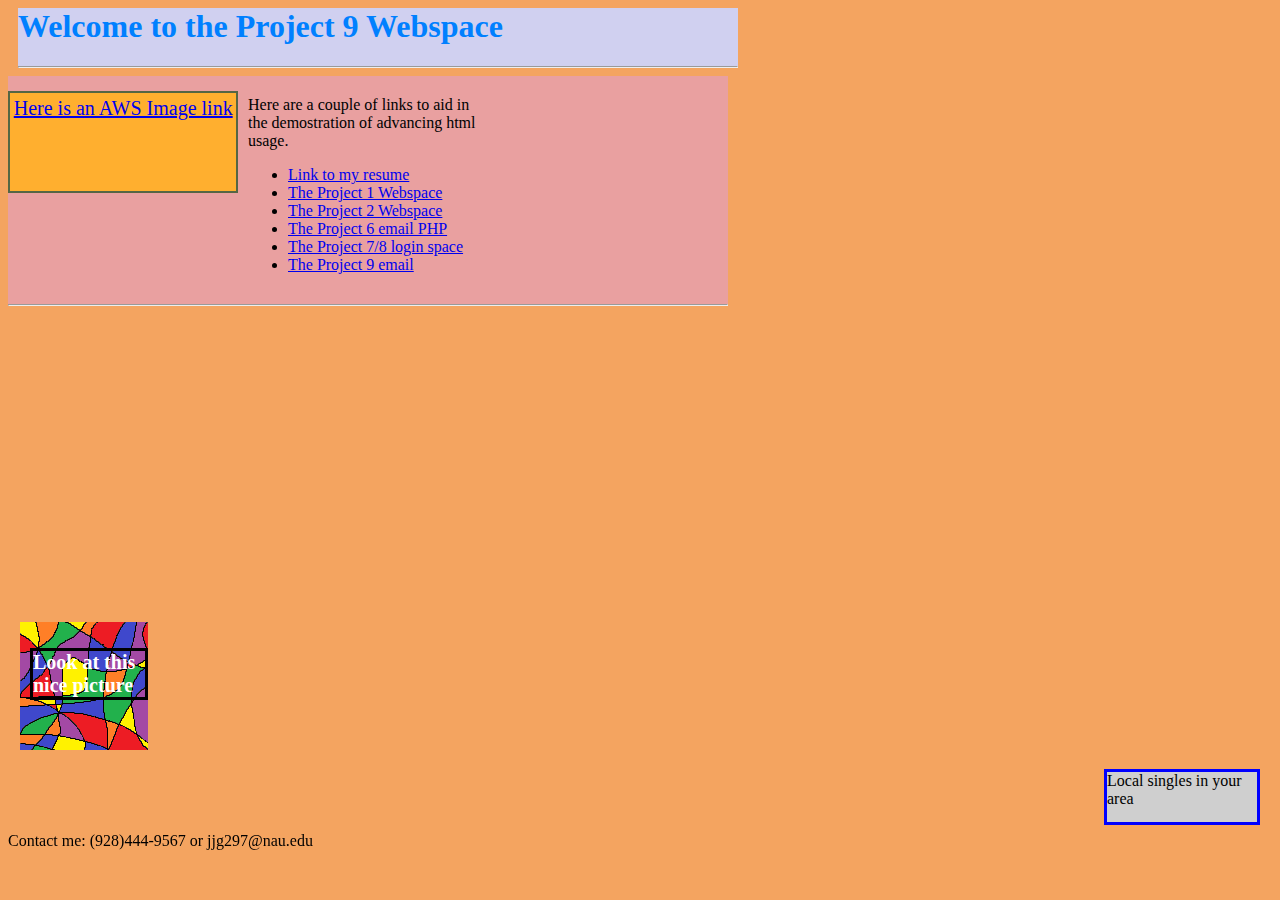
<file: legacy/index.html>
<html>
	<head>
		<title>
			Project 9
		</title>
		<meta NAME= "AUTHOR" CONTENT= "Jesus Garcia - CS212" >
		<link href="styles.css" type="text/css" rel="stylesheet" />
	</head>
	<body style="background-color:#F4A460">
		<p lang="en-us">
			<div id="header"> <h1> Welcome to the Project 9 Webspace </h1> <hr > </div>
			<div id="page-container">
				<div id="leftSidebar"><a href="https://s3-us-west-1.amazonaws.com/jjg297-my-first-bucket/Images/1920x1080-2.jpg">
					Here is an AWS Image link</a></div>				
				<div id="mainContent"> Here are a couple of links to aid in the demostration of advancing html usage. <br />
					<ul>
						<li><a href="Project3/resume.html"> Link to my resume </a></li>
						<li><a href="Project1/index.html"> The Project 1 Webspace </a></li>
						<li><a href="Project2/index.html"> The Project 2 Webspace </a></li>
                        <li><a href="Project6/index.php"> The Project 6 email PHP </a></li>
						<li><a href="Project7/home.php"> The Project 7/8 login space </a></li>
						<li><a href="Project9/index.php"> The Project 9 email </a></li>
					</ul>
				</div>
				<div id="footer"> Contact me: (928)444-9567 or jjg297@nau.edu </div>
				<div id="fixedNotification"> Local singles in your area </div>
				<div id="AbsPos"> <img src="VenGoh.png" alt="A very nice picture" title="This beautiful piece of artwork was sold for $100,000,000,000 last year." /> <br />
					<div id="AbsPos2"><b> Look at this nice picture </b></div>
				</div>
			<hr />
			</div>
		</p>
	</body>
</html><!-- -->
</file>
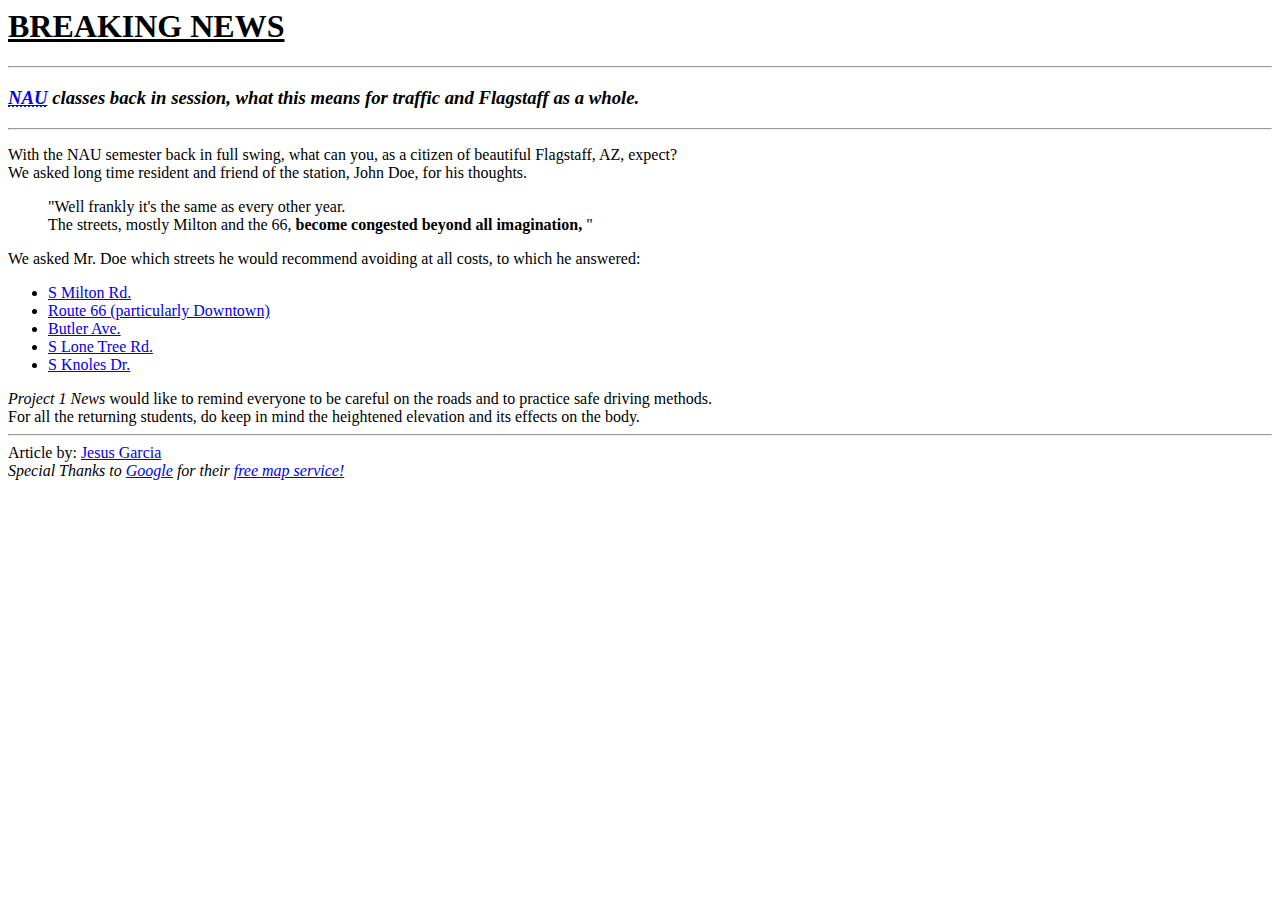
<file: legacy/Project1/index.html>
<html>
	<head>
		<title>
			Project 1 News
		</title>
		<meta NAME= "AUTHOR" CONTENT= "Jesus Garcia - CS212" >
	</head>
	<body>
		<h1>
			<u>BREAKING NEWS</u>
		</h1>
		<hr />
		<h3>
			<i><a href="http://www.nau.edu"><acronym title="Northern Arizona University">NAU</acronym></a> classes back in session, what this means for traffic and Flagstaff as a whole.</i>
		</h3>
		<hr />
		<p lang="en-us">
				With the NAU semester back in full swing, what can you, as a citizen of beautiful Flagstaff, AZ, expect? <br />
			We asked long time resident and friend of the station, John Doe, for his thoughts. <br />
				<blockquote>
					"Well frankly it's the same as every other year. <br />
					The streets, mostly Milton and the 66, <b> become congested beyond all imagination, </b>"
				</blockquote>
			We asked Mr. Doe which streets he would recommend avoiding at all costs, to which he answered:
				<ul>
					<li><a href="https://goo.gl/maps/xWKGLhJJb6J2"> S Milton Rd. </a></li>
					<li><a href="https://goo.gl/maps/9F3V8H7tHNs"> Route 66 (particularly Downtown)</a></li>
					<li><a href="https://goo.gl/maps/PkjJhyKABds"> Butler Ave. </a></li>
					<li><a href="https://goo.gl/maps/QKqAr8KSvfp"> S Lone Tree Rd.</a></li>
					<li><a href="https://goo.gl/maps/EVCvXdAkMF82"> S Knoles Dr. </a></li>
				</ul>
			<i>Project 1 News</i> would like to remind everyone to be careful on the roads and to practice safe driving methods. <br />
			For all the returning students, do keep in mind the heightened elevation and its effects on the body.
			<hr />
			Article by: <a href="mailto:jjg297@nau.edu">Jesus Garcia</a> <br />
			<i>Special Thanks to <a href="http://www.google.com">Google</a>  for their <a href="http://maps.google.com">free map service!</a></i>
		</p>
	</body>
</html>
</file>
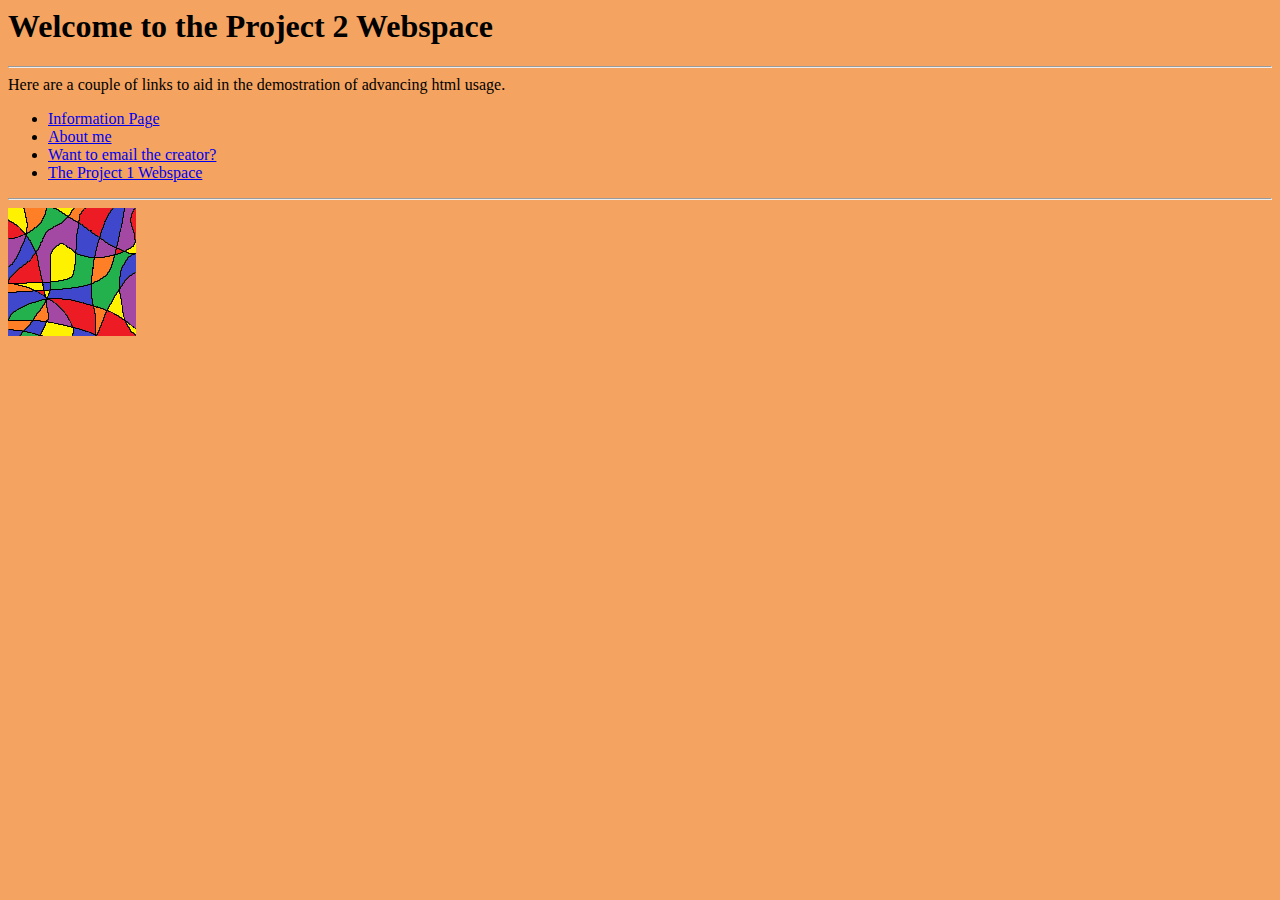
<file: legacy/Project2/index.html>
<html>
	<head>
		<title>
			Project 2 WS
		</title>
		<meta NAME= "AUTHOR" CONTENT= "Jesus Garcia - CS212" >
	</head>
	<body style="background-color:#F4A460;">
		<p lang="en-us">
			<h1> Welcome to the Project 2 Webspace </h1> <hr >
			Here are a couple of links to aid in the demostration of advancing html usage. <br />
				<ul>
					<li><a href="info.html"> Information Page </a></li>
					<li><a href="about.html"> About me </a></li>
					<li><a href="email.html"> Want to email the creator? </a></li>
					<li><a href="../Project1/index.html"> The Project 1 Webspace </a></li>
				</ul>
			<hr />
			<img src="../VenGoh.png" alt="A very nice picture" title="This beautiful piece of artwork was sold for $100,000,000,000 last year." /> <br />
		</p>
	</body>
</html>
</file>
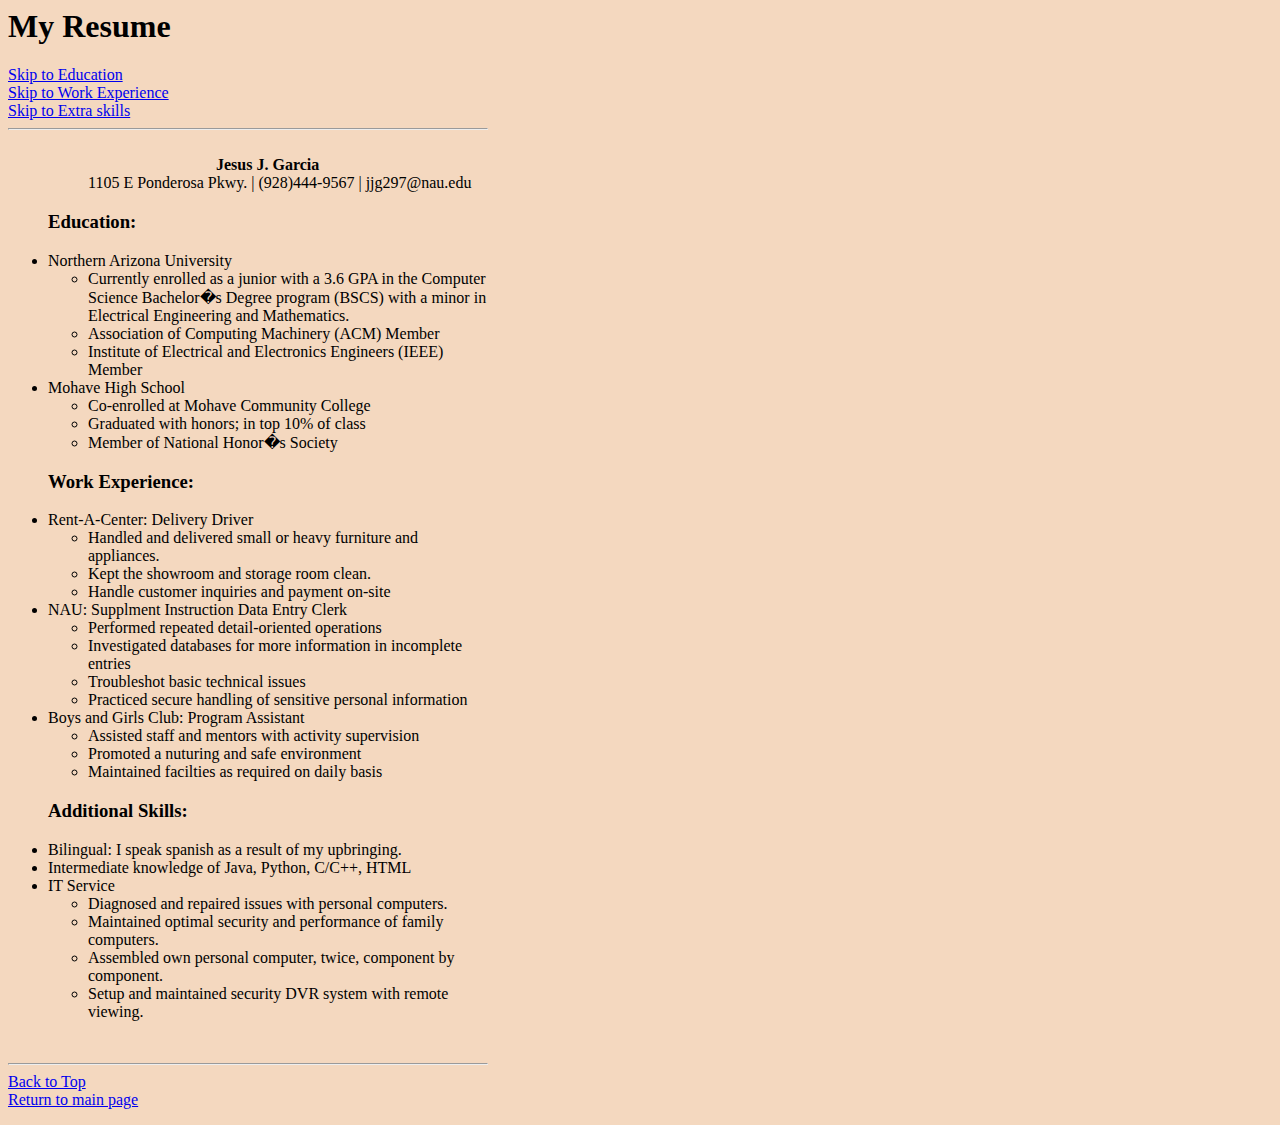
<file: legacy/Project3/resume.html>
<html>
	<head>
		<title>
			Resume
		</title>
		<meta NAME= "AUTHOR" CONTENT= "Jesus Garcia - CS212" >
		<link href="stylesRes.css" type="text/css" rel="stylesheet" />
	</head>
	<body style="background-color:#F4D8BF;">
		<p lang="en-us">
			<h1 id="top"> My Resume </h1>
			<a href="#education">Skip to Education</a> <br />
			<a href="#work">Skip to Work Experience</a> <br />
			<a href="#extras">Skip to Extra skills</a>
			<div id="mainContent"><hr /><br /></div>
			<div id="header"><b> &nbsp; &nbsp; &nbsp; &nbsp; &nbsp; &nbsp; &nbsp; &nbsp; &nbsp; &nbsp; &nbsp; &nbsp; &nbsp; &nbsp; &nbsp; &nbsp;
				Jesus J. Garcia </b><br />
				1105 E Ponderosa Pkwy. | (928)444-9567 | jjg297@nau.edu</div><br /><br />
			<div id="mainContent">
				<ul>
					<h3 id="education">Education:</h3>
					<li>Northern Arizona University <ul>
							<li>
								Currently enrolled as a junior with a 3.6 GPA in the Computer Science Bachelor�s Degree program (BSCS) with a minor in Electrical Engineering and Mathematics.
							</li> <li>
								Association of Computing Machinery (ACM) Member  
							</li> <li>
								Institute of Electrical and Electronics Engineers (IEEE) Member
							</li> 
						</ul>
					</li>
					<li>Mohave High School <ul>
							<li>
								Co-enrolled at Mohave Community College
							</li> <li>
								Graduated with honors; in top 10% of class 
							</li> <li>
								Member of National Honor�s Society
							</li> 
						</ul>
					</li>
				</ul>
				<ul>
					<h3 id="work">Work Experience:</h3>
					<li>Rent-A-Center: Delivery Driver <ul>
							<li>
								Handled and delivered small or heavy furniture and appliances.
							</li> <li>
								Kept the showroom and storage room clean.
							</li> <li>
								Handle customer inquiries and payment on-site
							</li> 
						</ul>
					</li>
					<li>NAU: Supplment Instruction Data Entry Clerk <ul>
							<li>
								Performed repeated detail-oriented operations
							</li> <li>
								Investigated databases for more information in incomplete entries 
							</li> <li>
								Troubleshot basic technical issues
							</li> <li>
								Practiced secure handling of sensitive personal information
							</li>
						</ul>
					</li>
					<li>Boys and Girls Club: Program Assistant <ul>
							<li>
								Assisted staff and mentors with activity supervision
							</li> <li>
								Promoted a nuturing and safe environment 
							</li> <li>
								Maintained facilties as required on daily basis
							</li>
						</ul>
					</li>
				</ul>
				<ul>
					<h3 id="extras">Additional Skills:</h3>
					<li>
						Bilingual: I speak spanish as a result of my upbringing.
					</li>
					<li>
						Intermediate knowledge of Java, Python, C/C++, HTML
					</li>
					<li> IT Service <ul>
						<li> Diagnosed and repaired issues with personal computers. </li>
						<li> Maintained optimal security and performance of family computers. </li>
						<li> Assembled own personal computer, twice, component by component. </li>
						<li> Setup and maintained security DVR system with remote viewing. </li>
					</ul> </li>
				</ul><br /><hr >
			</div>
			<a href="#top">Back to Top</a> <br />
			<a href="../index.html"> Return to main page</a> <br >
		</p>
	</body>
</html>
</file>
<file: legacy/styles.css>
/* o	At least one page should have an overall CSS design containing the following div elements:
	A pageContainer containing all the other div elements.
	A mainContent area.  If liquid width, it must not exceed a “book-sized” width if the browser window is expanded.
o	Other CSS to include:
	A Relative element that has its content shifted one or more directions.

	An image element positioned so it is behind other elements.
*/
#page-container{
	background-color: #E9A0A0;
	width: 720px;
}
#header{
	position: relative;
	background-color: #d0d0f0;
	margin-left: 10px;
	width: 720px;
	color: #0080FF;
	font-family: verdana;
}
/* This sidebar is relative with the page container */
#leftSidebar{
	float: left;
	font-size: 125%;
	position: relative;
	border: 2px solid #556644;
	background-color: #ffaf2f;
	padding: 1mm;
	width: auto;
	top: 15px;
	height: 90px;
}
#mainContent{
	position: relative;
	margin: auto;
	width: 240px;
	height: 220px;
	top: 20px;
}
#footer{
	position: fixed;
	bottom: 50px;
}
#fixedNotification{
	position: fixed;
	bottom: 75px;
	right: 20px;
	width: 150px;
	height: 50px;
	border: 3px solid blue;
	background-color: #cfcfcf;
}
#AbsPos{
	position: absolute;
	left: 20px;
	bottom: 150px;
	z-index: -1;
}
#AbsPos2{
	position: absolute;
	color: #FFFFFF;
	font-size: 125%;
	border: 3px solid black;
	left: 10px;
	bottom: 50px;
	z-index: 2;
}

/* */
</file>
<file: legacy/Project3/stylesRes.css>
#header{
	margin-left: 80px;
	width: 400px;
	font-size: 100%;
	float: left;
}
#mainContent{
	margin-right: auto;
	width: 480px;
}

/* */
</file>
